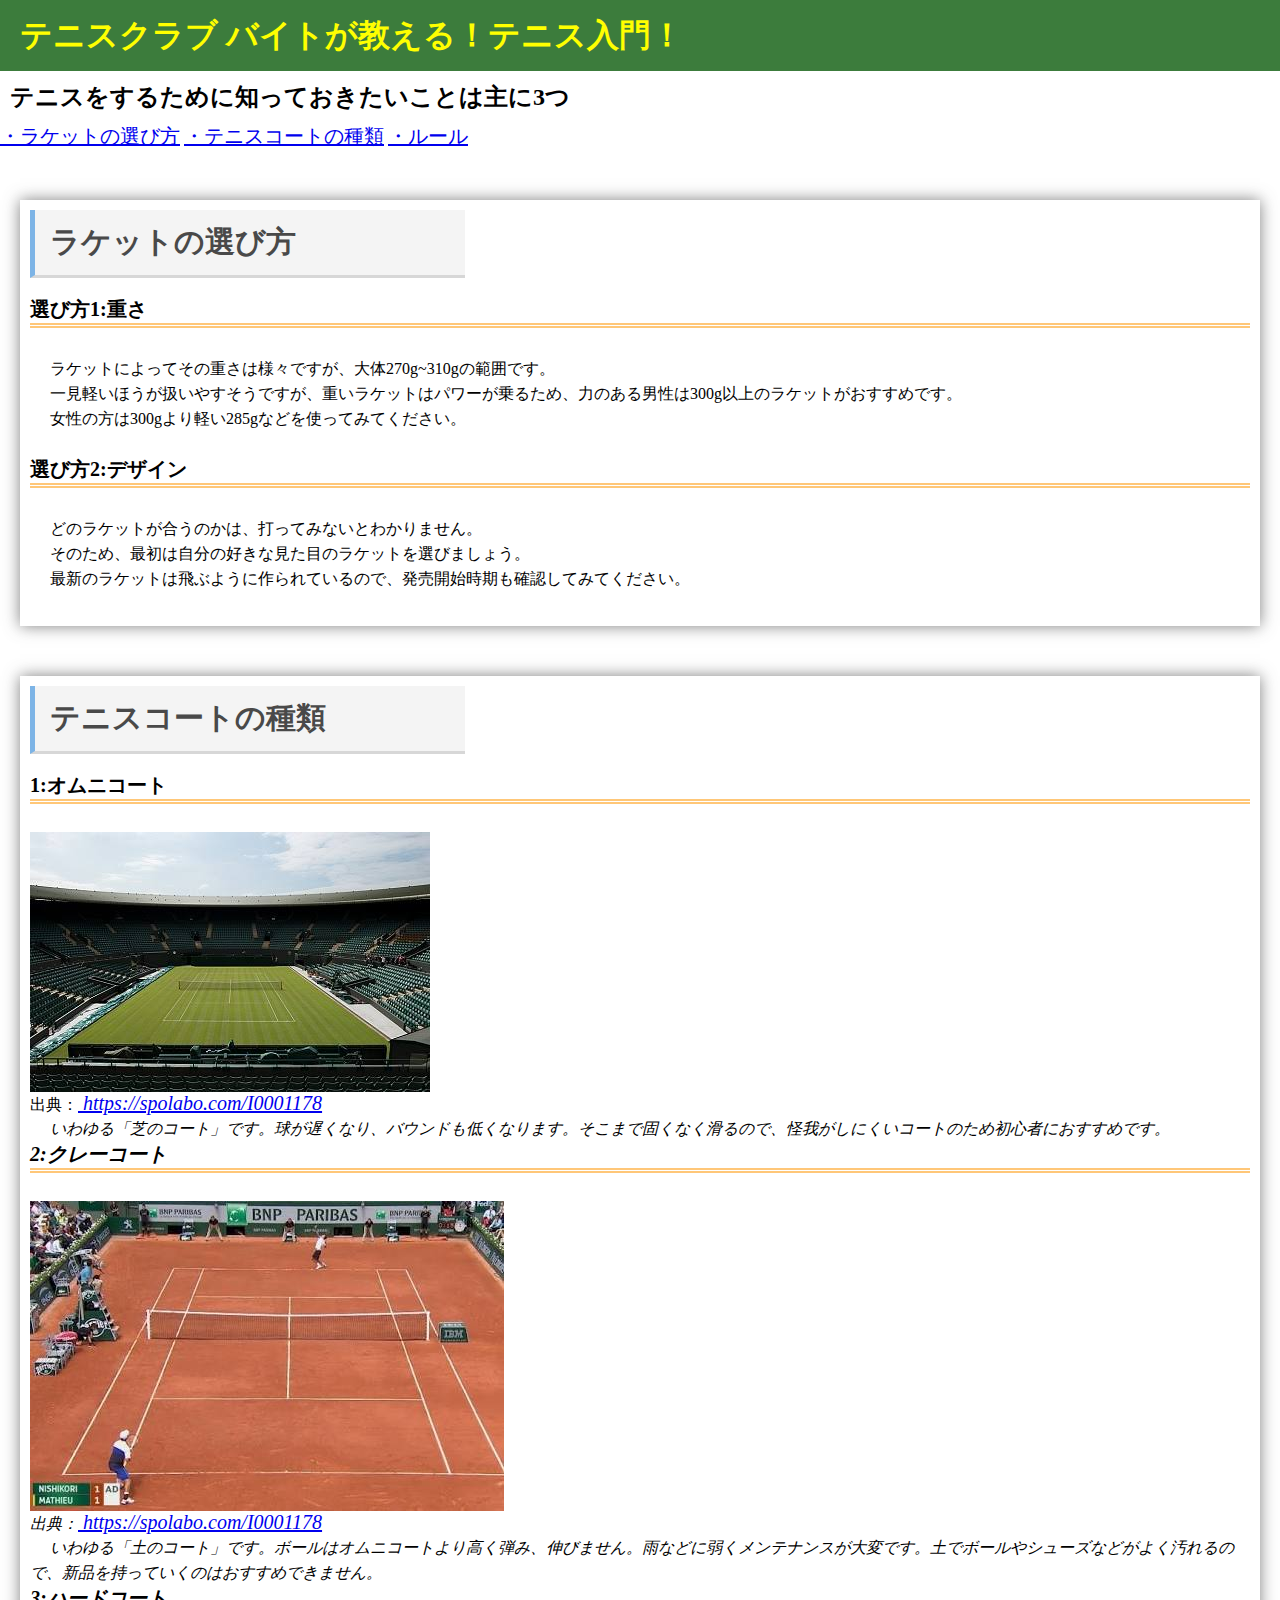
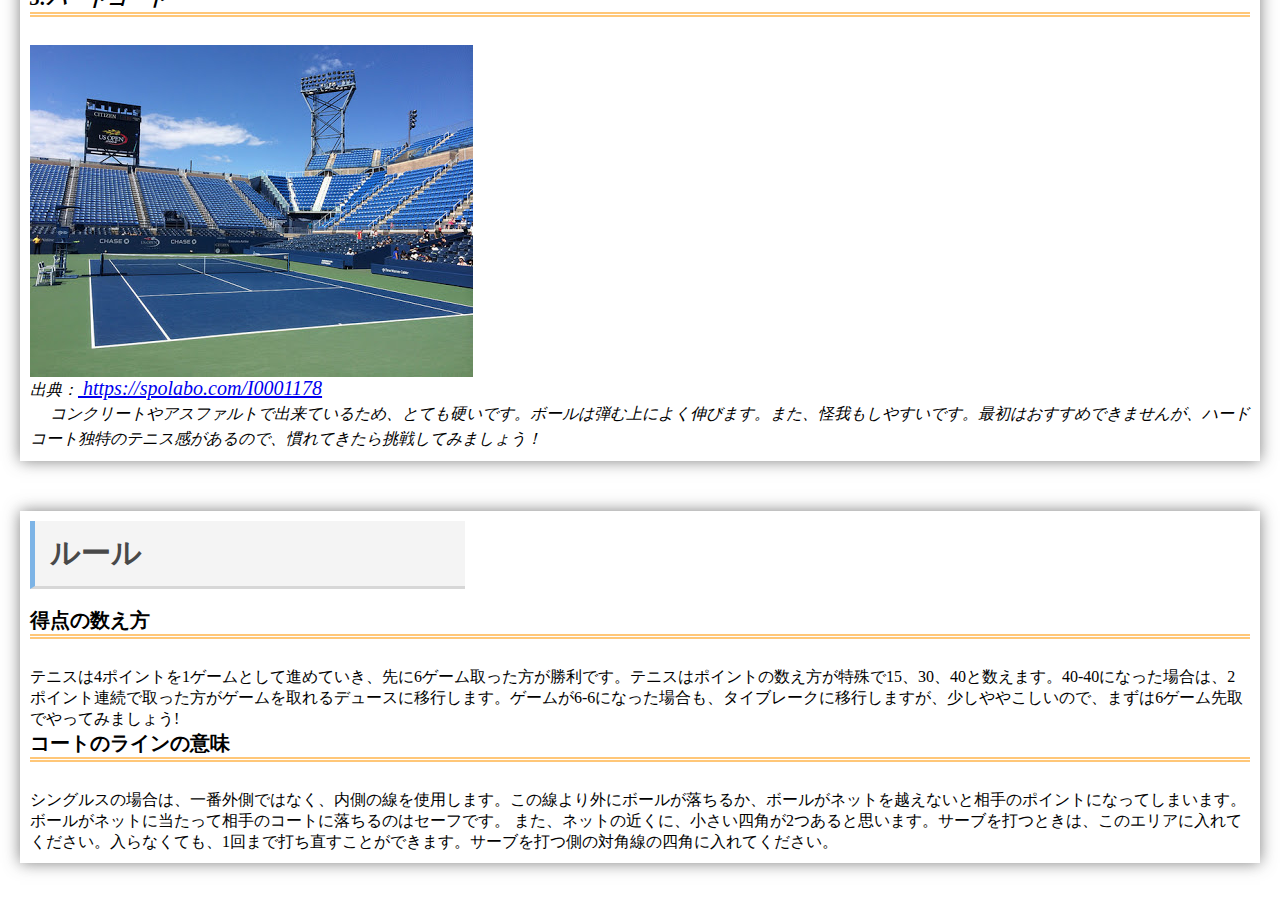
<file: index.html>
<!DOCTYPE html>
<html lang="en-US">

<head>
    <meta charset="utf-8">
    <meta name="viewport" content="width=device-width">
    <link href="styles/fs.css" rel="stylesheet">
    <title>introduce</title>
</head>
<header>
    <h1>テニスクラブ バイトが教える！テニス入門！</h1>
</header>

<body>
    <h2>テニスをするために知っておきたいことは主に3つ</h2>
    <div class="moku"></div>
      <a href="#anker1">・ラケットの選び方</a>
      <a href="#anker2">・テニスコートの種類</a>
      <a href="#anker3">・ルール</a>
      
    </div>

    <div class="boxr">
      <h3 id="anker1">ラケットの選び方</h3><br>
        
      <h4>選び方1:重さ</h4><br>
      <p1>ラケットによってその重さは様々ですが、大体270g~310gの範囲です。</p1><br>
      <p1>  一見軽いほうが扱いやすそうですが、重いラケットはパワーが乗るため、力のある男性は300g以上のラケットがおすすめです。</p1><br>
      <p1> 女性の方は300gより軽い285gなどを使ってみてください。</p1><br>
      <p1></p1>

      <h4>選び方2:デザイン</h4><br>
      <p1>どのラケットが合うのかは、打ってみないとわかりません。</p1><br>
      <p1>そのため、最初は自分の好きな見た目のラケットを選びましょう。</p1><br>
      <p1>最新のラケットは飛ぶように作られているので、発売開始時期も確認してみてください。</p1><br>
      <p1></p1>
    </div>
    <div class="boxr">
        <h3 id="anker2">テニスコートの種類</h3><br>

        <h4>1:オムニコート</h4><br>
        <img src="images/オムニ.jpg" >
        <figcaption>出典：<cite><a href="https://spolabo.com/I0001178">
            https://spolabo.com/I0001178</a><cite><figcaption></figcaption>
            <p1>いわゆる「芝のコート」です。球が遅くなり、バウンドも低くなります。そこまで固くなく滑るので、怪我がしにくいコートのため初心者におすすめです。</p1>
        <h4>2:クレーコート</h4><br>
        <img src="images/クレー.jpg" >
        <figcaption>出典：<cite><a href="https://spolabo.com/I0001178">
            https://spolabo.com/I0001178</a><cite><figcaption></figcaption>
        <p1>いわゆる「土のコート」です。ボールはオムニコートより高く弾み、伸びません。雨などに弱くメンテナンスが大変です。土でボールやシューズなどがよく汚れるので、新品を持っていくのはおすすめできません。</p1>

        <h4>3:ハードコート</h4><br>
        <img src="images/ハード.jpg" >
        <figcaption>出典：<cite><a href="https://spolabo.com/I0001178">
            https://spolabo.com/I0001178</a><cite><figcaption></figcaption>
        <p1>コンクリートやアスファルトで出来ているため、とても硬いです。ボールは弾む上によく伸びます。また、怪我もしやすいです。最初はおすすめできませんが、ハードコート独特のテニス感があるので、慣れてきたら挑戦してみましょう！</p1>
    </div>
    <div class="boxr">
        <h3 id="anker3">ルール</h3><br>
        <h4>得点の数え方</h4><br>
        <p>テニスは4ポイントを1ゲームとして進めていき、先に6ゲーム取った方が勝利です。テニスはポイントの数え方が特殊で15、30、40と数えます。40-40になった場合は、2ポイント連続で取った方がゲームを取れるデュースに移行します。ゲームが6-6になった場合も、タイブレークに移行しますが、少しややこしいので、まずは6ゲーム先取でやってみましょう!</p>
        <h4>コートのラインの意味</h4><br>
        <p>シングルスの場合は、一番外側ではなく、内側の線を使用します。この線より外にボールが落ちるか、ボールがネットを越えないと相手のポイントになってしまいます。ボールがネットに当たって相手のコートに落ちるのはセーフです。
            また、ネットの近くに、小さい四角が2つあると思います。サーブを打つときは、このエリアに入れてください。入らなくても、1回まで打ち直すことができます。サーブを打つ側の対角線の四角に入れてください。</p>
    </div>
</body>

</html>
</file>
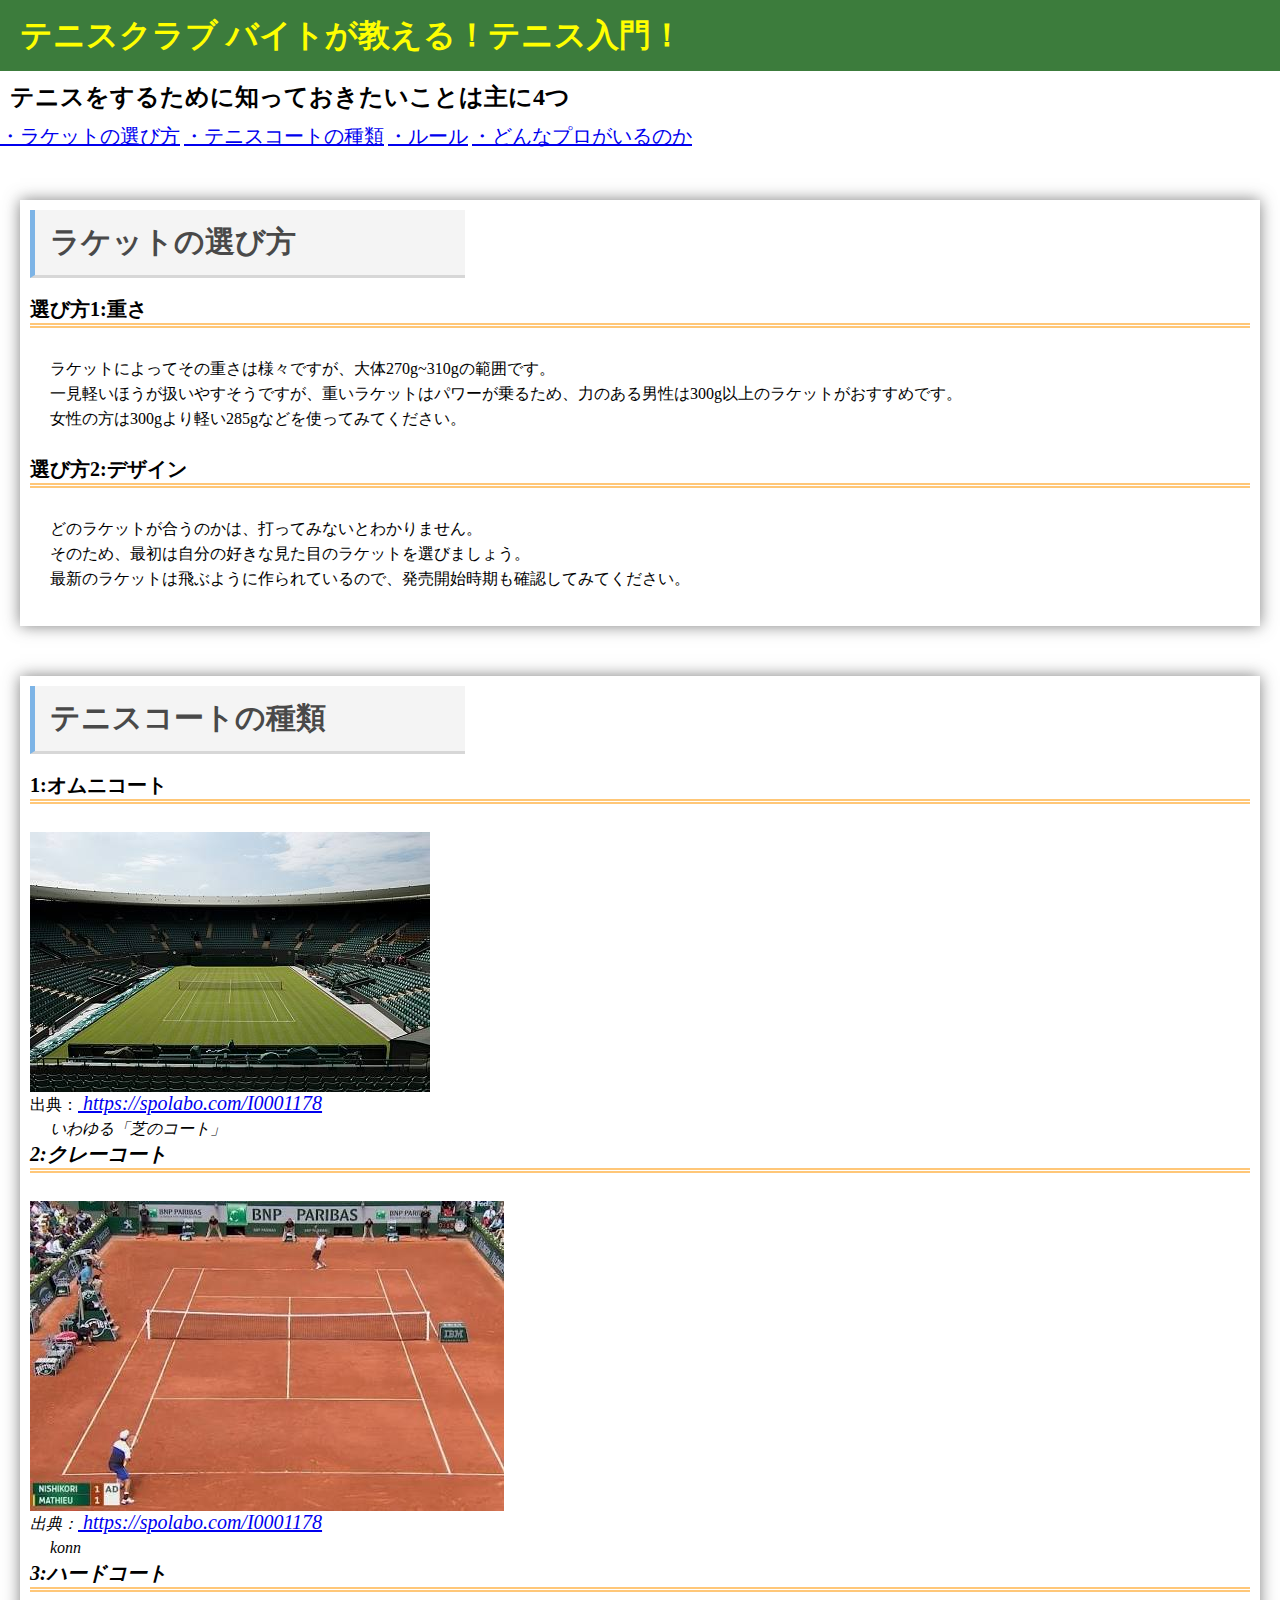
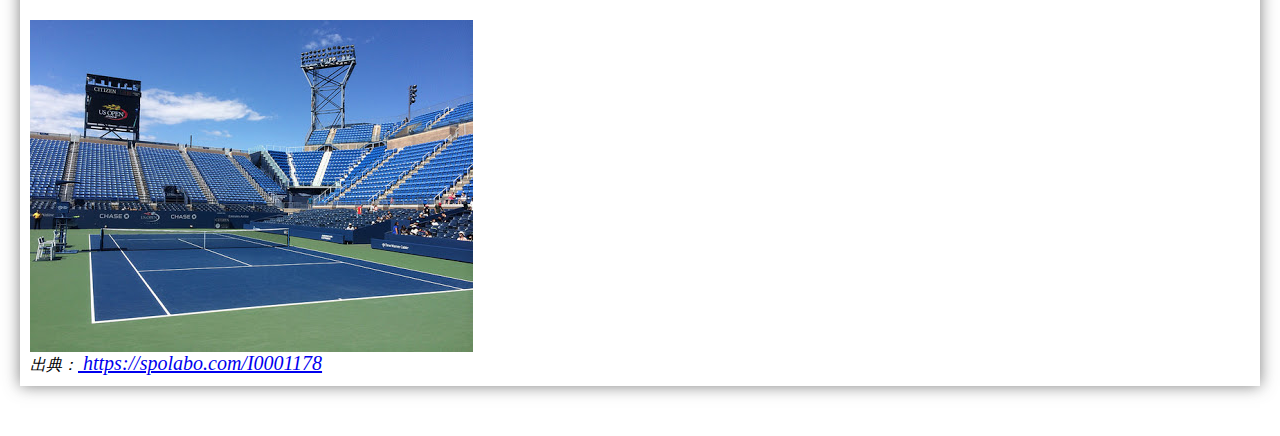
<file: final.html>
<!DOCTYPE html>
<html lang="en-US">

<head>
    <meta charset="utf-8">
    <meta name="viewport" content="width=device-width">
    <link href="styles/fs.css" rel="stylesheet">
    <title>introduce</title>
</head>
<header>
    <h1>テニスクラブ バイトが教える！テニス入門！</h1>
</header>

<body>
    <h2>テニスをするために知っておきたいことは主に4つ</h2>
    <div class="moku"></div>
      <a href="#anker1">・ラケットの選び方</a>
      <a href="#anker2">・テニスコートの種類</a>
      <a href="#anker3">・ルール</a>
      <a href="#anker4">・どんなプロがいるのか</a>
    </div>

    <div class="boxr">
      <h3 id="anker1">ラケットの選び方</h3><br>
        
      <h4>選び方1:重さ</h4><br>
      <p1>ラケットによってその重さは様々ですが、大体270g~310gの範囲です。</p1><br>
      <p1>  一見軽いほうが扱いやすそうですが、重いラケットはパワーが乗るため、力のある男性は300g以上のラケットがおすすめです。</p1><br>
      <p1> 女性の方は300gより軽い285gなどを使ってみてください。</p1><br>
      <p1></p1>

      <h4>選び方2:デザイン</h4><br>
      <p1>どのラケットが合うのかは、打ってみないとわかりません。</p1><br>
      <p1>そのため、最初は自分の好きな見た目のラケットを選びましょう。</p1><br>
      <p1>最新のラケットは飛ぶように作られているので、発売開始時期も確認してみてください。</p1><br>
      <p1></p1>
    </div>
    <div class="boxr">
        <h3 id="anker2">テニスコートの種類</h3><br>

        <h4>1:オムニコート</h4><br>
        <img src="images/オムニ.jpg" >
        <figcaption>出典：<cite><a href="https://spolabo.com/I0001178">
            https://spolabo.com/I0001178</a><cite><figcaption></figcaption>
            <p1>いわゆる「芝のコート」</p1>
        <h4>2:クレーコート</h4><br>
        <img src="images/クレー.jpg" >
        <figcaption>出典：<cite><a href="https://spolabo.com/I0001178">
            https://spolabo.com/I0001178</a><cite><figcaption></figcaption>
        <p1>konn</p1>

        <h4>3:ハードコート</h4><br>
        <img src="images/ハード.jpg" >
        <figcaption>出典：<cite><a href="https://spolabo.com/I0001178">
            https://spolabo.com/I0001178</a><cite><figcaption></figcaption>
    </div>
</body>

</html>
</file>
<file: styles/fs.css>
* {
  margin: 0px;
  padding: 0px;
  }
  

h1 {
  padding: 10px 20px;
  text-align:left; /*テキスト左揃え*/
  border: 0px; /*枠線なし*/
  background-color: #3c7c3c; /*背景色*/
  color: yellow;
  line-height: 160%; /*行間*/
}
h2{
  margin: 10px;
}
h3{
  font-size: 30px;
  width: 400px;
  padding: 0.4em 0.5em;/*文字の上下 左右の余白*/
  color: #494949;/*文字色*/
  background: #f4f4f4;/*背景色*/
  border-left: solid 5px #7db4e6;/*左線*/
  border-bottom: solid 3px #d7d7d7;/*下線*/
  
}
.boxr {
  box-shadow: 0px 0px 15px 0px rgba(98,98,98,0.8); /*影の指定*/
  margin: 50px 20px;
  padding:10px ;
  
}
a{
  font-size:20px;
}

h4{
  font-size:20px;
  border-bottom: double 5px #FFC778;
  margin-bottom: 10px;
}
p1{
  margin-left:20px;
  line-height: 25px;
  margin-bottom: 40px;
}
.boxr2 {
  border: 1px solid; /*境界線の指定*/
  padding:10px;
}
img {
  display: block;
  margin-left: 0px;
}
</file>
